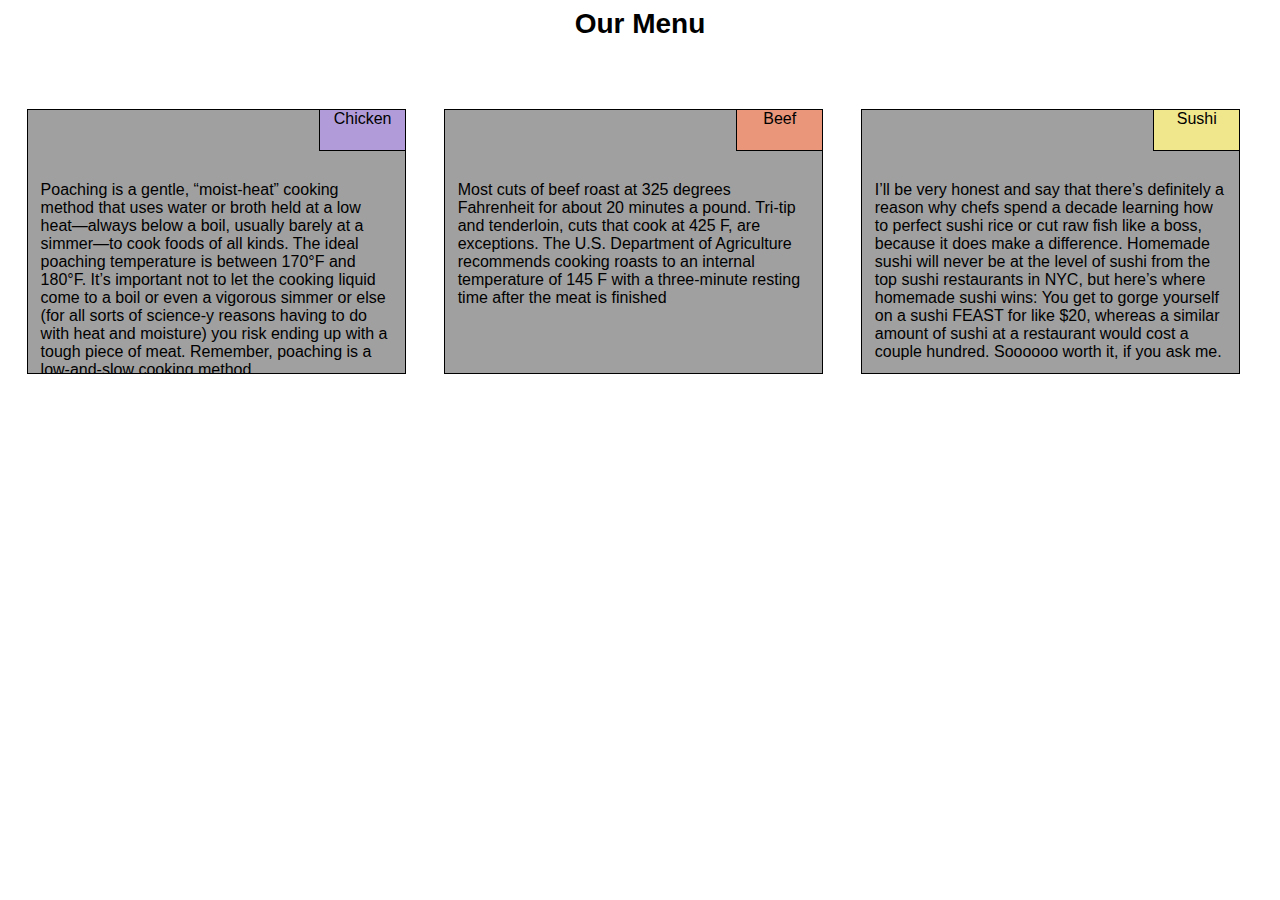
<file: module2-solution.html>
<!Doc html>
<html>
<head>
<meta charset="UTF-8">
<link rel="stylesheet" href="module2-solution.css">

<h1>Our Menu </h1>
</head>

<body>

<div class="col_lg_4  col_md_6    col_sm_12"> <div class="hdiv" style="background-color:#b19cd9"> Chicken </div>Poaching is a gentle, “moist-heat” cooking method that uses water or broth held at a low heat—always below a boil, usually barely at a simmer—to cook foods of all kinds. The ideal poaching temperature is between 170°F and 180°F. It’s important not to let the cooking liquid come to a boil or even a vigorous simmer or else (for all sorts of science-y reasons having to do with heat and moisture) you risk ending up with a tough piece of meat. Remember, poaching is a low-and-slow cooking method. </div>
<div class="col_lg_4  col_md_6    col_sm_12"> <div class="hdiv" style="background-color:#e9967a" > Beef </div> Most cuts of beef roast at 325 degrees Fahrenheit for about 20 minutes a pound. Tri-tip and tenderloin, cuts that cook at 425 F, are exceptions. The U.S. Department of Agriculture recommends cooking roasts to an internal temperature of 145 F with a three-minute resting time after the meat is finished </div>
<div class="col_lg_4  col_md_6_2  col_sm_12"><div class="hdiv" style="background-color:rgb(240,230,140)"> Sushi </div> I’ll be very honest and say that there’s definitely a reason why chefs spend a decade learning how to perfect sushi rice or cut raw fish like a boss, because it does make a difference.

Homemade sushi will never be at the level of sushi from the top sushi restaurants in NYC, but here’s where homemade sushi wins:

You get to gorge yourself on a sushi FEAST for like $20, whereas a similar amount of sushi at a restaurant would cost a couple hundred. Soooooo worth it, if you ask me. </div>

</body>

</html>
</file>
<file: module2-solution.css>
*{
  box-sizing: border-box;
 font-family: Arial, sans-serif;
}

h1{
 margin-bottom:50px ;
 text-align: center;
color:black;
font-size: 175%;
}
@media(min-width: 992px){
	.col_lg_4{
border: 1px solid black;
float: left;
background-color: rgb(160,160,160);
width:30%;
height:30%;
margin:1.5%;
padding:1%;
overflow:auto;
}
}
@media(min-width: 768px) and (max-width:991px){
	.col_md_6{
border: 1px solid black;
float: left;
background-color: rgb(160,160,160);
width:47%;
height:30%;
margin:1.5%;
padding:1%;
overflow:auto;
}
.col_md_6_2{
border: 1px solid black;
float: left;
background-color: rgb(160,160,160);
width:96%;
height:30%;
margin:2%;
padding:1%;
overflow:auto;
}
}
@media(max-width: 767px){
	.col_sm_12{
border: 1px solid black;
float: left;
background-color: rgb(160,160,160);
width:97%;
height:30%;
margin:1.5%;
padding:1%;
overflow:auto;
}
}
.hdiv{
	border: 1px solid black;
	position:relative;
	width:25%;
	height:22%;
	padding:3%;
	top:-10%;
	right:-79%;
	background:yellow;
	margin-bottom:6px;
	text-align:center;
} 
div{
	margin-bottom:10px;
}
</file>
